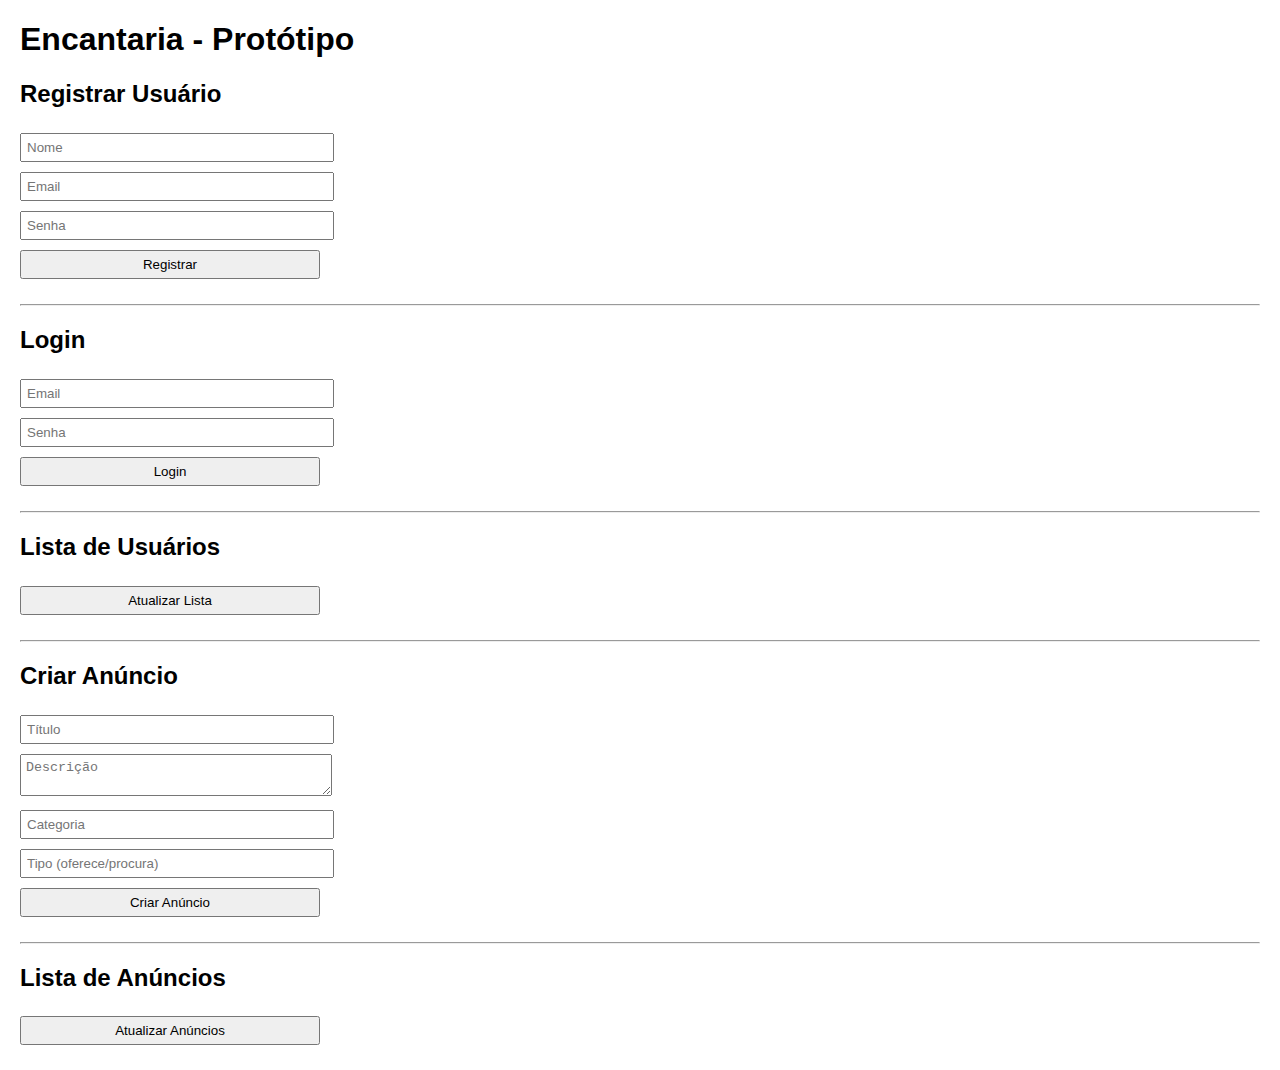
<file: frontend/index.html>
<!DOCTYPE html>
<html lang="pt-BR">
<head>
  <meta charset="UTF-8">
  <title>Encantaria - Protótipo</title>
  <style>
    body { font-family: Arial, sans-serif; margin: 20px; }
    input, button, textarea { margin: 5px 0; padding: 5px; width: 300px; }
    hr { margin: 20px 0; }
  </style>
</head>
<body>
  <h1>Encantaria - Protótipo</h1>

  <!-- Registro -->
  <h2>Registrar Usuário</h2>
  <input type="text" id="reg_nome" placeholder="Nome"><br>
  <input type="email" id="reg_email" placeholder="Email"><br>
  <input type="password" id="reg_senha" placeholder="Senha"><br>
  <button onclick="registrar()">Registrar</button>
  <p id="reg_msg"></p>
  <hr>

  <!-- Login -->
  <h2>Login</h2>
  <input type="email" id="login_email" placeholder="Email"><br>
  <input type="password" id="login_senha" placeholder="Senha"><br>
  <button onclick="logar()">Login</button>
  <p id="login_msg"></p>
  <hr>

  <!-- Usuários -->
  <h2>Lista de Usuários</h2>
  <button onclick="listarUsuarios()">Atualizar Lista</button>
  <ul id="usuarios_list"></ul>
  <hr>

  <!-- Anúncios -->
  <h2>Criar Anúncio</h2>
  <input type="text" id="anuncio_titulo" placeholder="Título"><br>
  <textarea id="anuncio_descricao" placeholder="Descrição"></textarea><br>
  <input type="text" id="anuncio_categoria" placeholder="Categoria"><br>
  <input type="text" id="anuncio_tipo" placeholder="Tipo (oferece/procura)"><br>
  <button onclick="criarAnuncio()">Criar Anúncio</button>
  <p id="anuncio_msg"></p>
  <hr>

  <h2>Lista de Anúncios</h2>
  <button onclick="listarAnuncios()">Atualizar Anúncios</button>
  <ul id="anuncios_list"></ul>

  <script>
    let token = "";

    async function registrar() {
      const res = await fetch('http://127.0.0.1:5000/register', {
        method: 'POST',
        headers: { 'Content-Type': 'application/json' },
        body: JSON.stringify({
          nome: document.getElementById('reg_nome').value,
          email: document.getElementById('reg_email').value,
          senha: document.getElementById('reg_senha').value
        })
      });
      const data = await res.json();
      document.getElementById('reg_msg').innerText = JSON.stringify(data);
    }

    async function logar() {
      const res = await fetch('http://127.0.0.1:5000/login', {
        method: 'POST',
        headers: { 'Content-Type': 'application/json' },
        body: JSON.stringify({
          email: document.getElementById('login_email').value,
          senha: document.getElementById('login_senha').value
        })
      });
      const data = await res.json();
      if(data.token){
        token = data.token;
        document.getElementById('login_msg').innerText = "Login realizado com sucesso!";
      } else {
        document.getElementById('login_msg').innerText = JSON.stringify(data);
      }
    }

    async function listarUsuarios() {
      const res = await fetch('http://127.0.0.1:5000/usuarios');
      const data = await res.json();
      const ul = document.getElementById('usuarios_list');
      ul.innerHTML = "";
      data.forEach(u => {
        const li = document.createElement('li');
        li.innerText = `${u.nome} (${u.email}) - ${u.tipo_usuario}`;
        ul.appendChild(li);
      });
    }

    async function criarAnuncio() {
      if(!token){
        alert("Faça login antes de criar anúncio!");
        return;
      }
      const res = await fetch('http://127.0.0.1:5000/anuncios', {
        method: 'POST',
        headers: { 
          'Content-Type': 'application/json',
          'Authorization': token
        },
        body: JSON.stringify({
          titulo: document.getElementById('anuncio_titulo').value,
          descricao: document.getElementById('anuncio_descricao').value,
          categoria: document.getElementById('anuncio_categoria').value,
          tipo: document.getElementById('anuncio_tipo').value
        })
      });
      const data = await res.json();
      document.getElementById('anuncio_msg').innerText = JSON.stringify(data);
    }

    async function listarAnuncios() {
      const res = await fetch('http://127.0.0.1:5000/anuncios');
      const data = await res.json();
      const ul = document.getElementById('anuncios_list');
      ul.innerHTML = "";
      data.forEach(a => {
        const li = document.createElement('li');
        li.innerText = `[${a.tipo}] ${a.titulo} - ${a.descricao}`;
        ul.appendChild(li);
      });
    }
  </script>
</body>
</html>
</file>
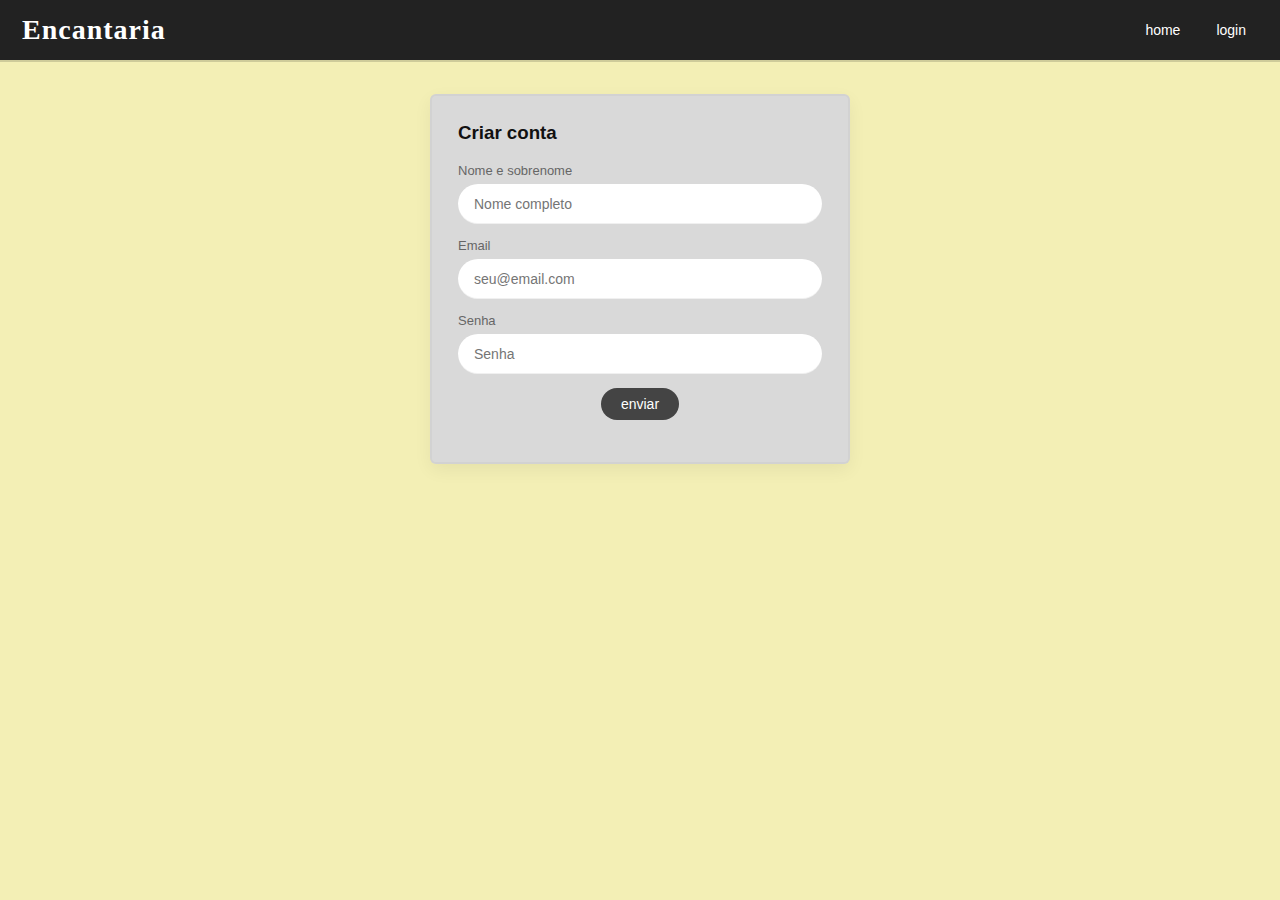
<file: frontend/cadastro.html>
<!doctype html>
<html lang="pt-BR">
<head>
  <meta charset="utf-8" />
  <title>Encantaria — Cadastro</title>
  <link rel="stylesheet" href="styles.css" />
</head>
<body>
  <header class="header">
    <div class="logo">Encantaria</div>
    <nav class="nav">
      <a href="index.html">home</a>
      <a href="login.html">login</a>
    </nav>
  </header>

  <main class="container" style="display:flex; justify-content:center; align-items:flex-start;">
    <div class="card" role="form" aria-label="Formulário de cadastro">
      <h3 style="margin-top:0">Criar conta</h3>

      <div class="form-group">
        <label class="form-label">Nome e sobrenome</label>
        <input id="nome" type="text" placeholder="Nome completo" />
      </div>

      <div class="form-group">
        <label class="form-label">Email</label>
        <input id="email" type="email" placeholder="seu@email.com" />
      </div>

      <div class="form-group">
        <label class="form-label">Senha</label>
        <input id="senha" type="password" placeholder="Senha" />
      </div>

      <div style="text-align:center;">
        <button class="btn" onclick="registrar()">enviar</button>
      </div>

      <p id="msg" style="margin-top:12px;color:var(--muted)"></p>
    </div>
  </main>

  <script>
    async function registrar(){
      const payload = {
        nome: document.getElementById('nome').value,
        email: document.getElementById('email').value,
        senha: document.getElementById('senha').value,
        tipo_usuario: "artista"
      };
      try{
        const res = await fetch('/register', {
          method:'POST',
          headers:{ 'Content-Type':'application/json' },
          body: JSON.stringify(payload)
        });
        const data = await res.json();
        document.getElementById('msg').innerText = data.message || data.error || JSON.stringify(data);
        if(res.ok) setTimeout(()=> location.href = 'login.html', 900);
      }catch(e){
        document.getElementById('msg').innerText = 'Erro ao conectar com o servidor.';
      }
    }
  </script>
</body>
</html>
</file>
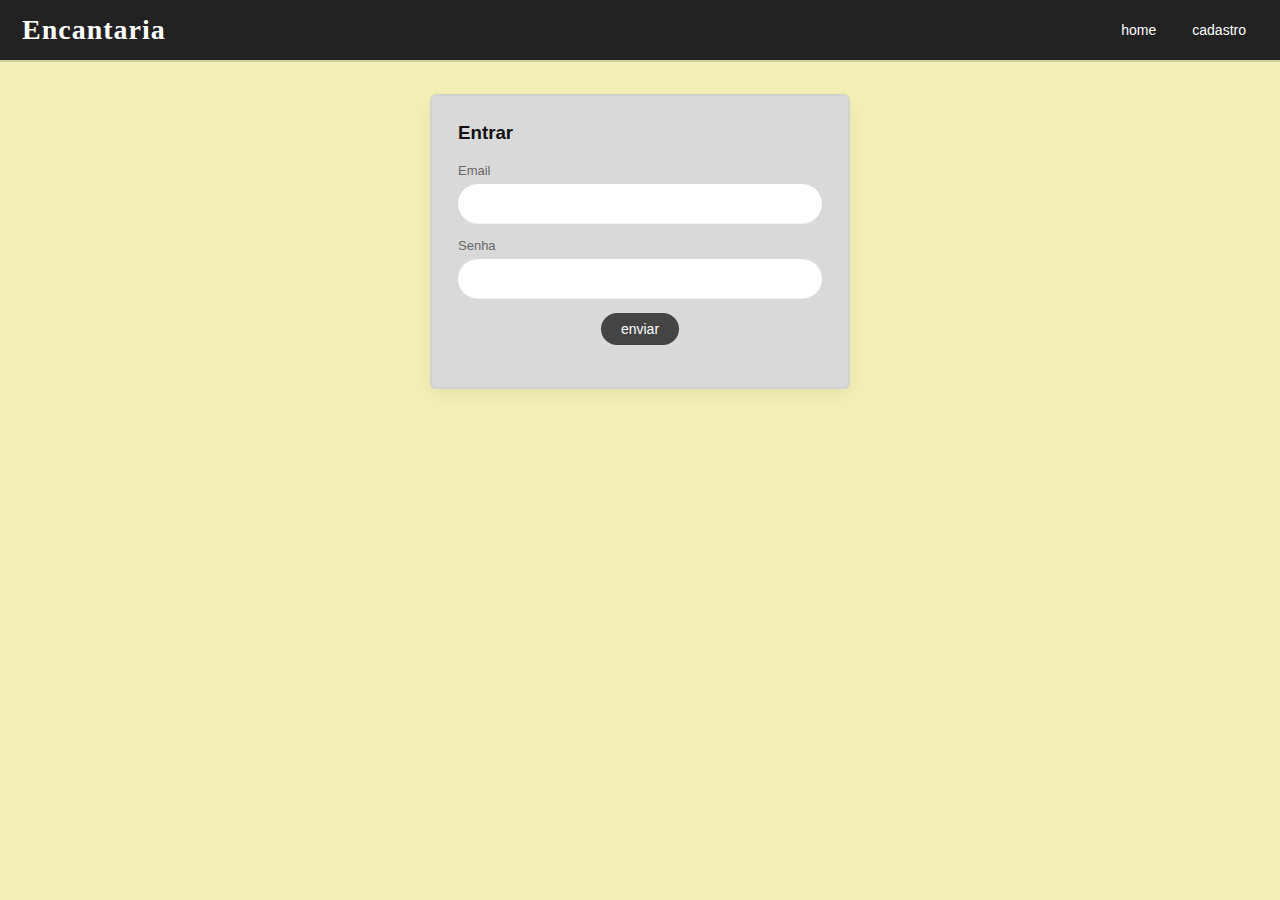
<file: frontend/criar-anuncio.html>
<!doctype html>
<html lang="pt-BR">
<head>
  <meta charset="utf-8" />
  <title>Encantaria — Publicar</title>
  <link rel="stylesheet" href="styles.css" />
</head>
<body>
  <header class="header">
    <div class="logo">Encantaria</div>
    <nav class="nav">
      <a href="index.html">home</a>
      <a href="recem-chegados.html">voltar</a>
    </nav>
  </header>

  <main class="container" style="display:flex; justify-content:center;">
    <div class="card" style="width:500px;">
      <h3>Publicar Novo Talento</h3>
      <p style="font-size:13px; color:var(--muted); margin-bottom:20px;">
        Divulgue sua arte ou encontre artistas para o seu evento.
      </p>

      <div class="form-group">
        <label class="form-label">Título do Anúncio</label>
        <input id="titulo" type="text" placeholder="Ex: Cantor de MPB para eventos" />
      </div>

      <div class="form-group">
        <label class="form-label">Categoria</label>
        <select id="categoria" style="width:100%; padding:12px; border-radius:20px; border:none; box-shadow: inset 0 -1px 0 rgba(0,0,0,0.06); font-family:inherit;">
          <option value="Música">Música</option>
          <option value="Dança">Dança</option>
          <option value="Teatro">Teatro</option>
          <option value="Circo">Circo</option>
          <option value="Pintura">Pintura / Artes Visuais</option>
          <option value="Fotografia">Fotografia</option>
          <option value="Literatura">Literatura</option>
          <option value="Artesanato">Artesanato</option>
          <option value="Cinema">Cinema & Vídeo</option>
          <option value="Moda">Moda</option>
          <option value="Eventos">Produção de Eventos</option>
          <option value="Outros">Outros</option>
        </select>
      </div>

      <div class="form-group">
        <label class="form-label">Eu quero...</label>
        <select id="tipo" style="width:100%; padding:12px; border-radius:20px; border:none; box-shadow: inset 0 -1px 0 rgba(0,0,0,0.06); font-family:inherit;">
          <option value="oferece">Oferecer meu serviço (Sou Artista)</option>
          <option value="procura">Contratar um artista (Sou Cliente)</option>
        </select>
      </div>

      <div class="form-group">
        <label class="form-label">Descrição Detalhada</label>
        <textarea id="descricao" placeholder="Conte mais sobre sua experiência, cachê base, disponibilidade..."></textarea>
      </div>

      <div style="display:flex; gap:10px;">
        <div class="form-group" style="flex:1">
          <label class="form-label">Cidade</label>
          <input id="cidade" type="text" value="Belém" />
        </div>
        <div class="form-group" style="width:80px">
          <label class="form-label">UF</label>
          <input id="estado" type="text" value="PA" />
        </div>
      </div>

      <div style="text-align:center; margin-top:14px;">
        <button class="btn" onclick="publicar()">Publicar Agora</button>
      </div>
      <p id="msg" style="text-align:center; margin-top:10px; color:var(--muted)"></p>
    </div>
  </main>

  <script>
    // Verifica se usuário está logado
    const token = localStorage.getItem('enc_token');
    if(!token) {
      alert('Você precisa estar logado para publicar.');
      window.location.href = 'login.html';
    }

    async function publicar() {
      const btn = document.querySelector('.btn');
      btn.disabled = true;
      btn.innerText = "Enviando...";

      const payload = {
        titulo: document.getElementById('titulo').value,
        categoria: document.getElementById('categoria').value,
        tipo: document.getElementById('tipo').value,
        descricao: document.getElementById('descricao').value,
        cidade: document.getElementById('cidade').value,
        estado: document.getElementById('estado').value
      };

      try {
        const res = await fetch('/anuncios', {
          method: 'POST',
          headers: {
            'Content-Type': 'application/json',
            'Authorization': token
          },
          body: JSON.stringify(payload)
        });

        if(res.ok) {
          document.getElementById('msg').innerText = "Sucesso! Redirecionando...";
          setTimeout(() => window.location.href = 'recem-chegados.html', 1000);
        } else {
          const err = await res.json();
          document.getElementById('msg').innerText = err.error || "Erro ao publicar.";
          btn.disabled = false;
          btn.innerText = "Publicar Agora";
        }
      } catch(e) {
        console.error(e);
        document.getElementById('msg').innerText = "Erro de conexão.";
        btn.disabled = false;
      }
    }
  </script>
</body>
</html>
</file>
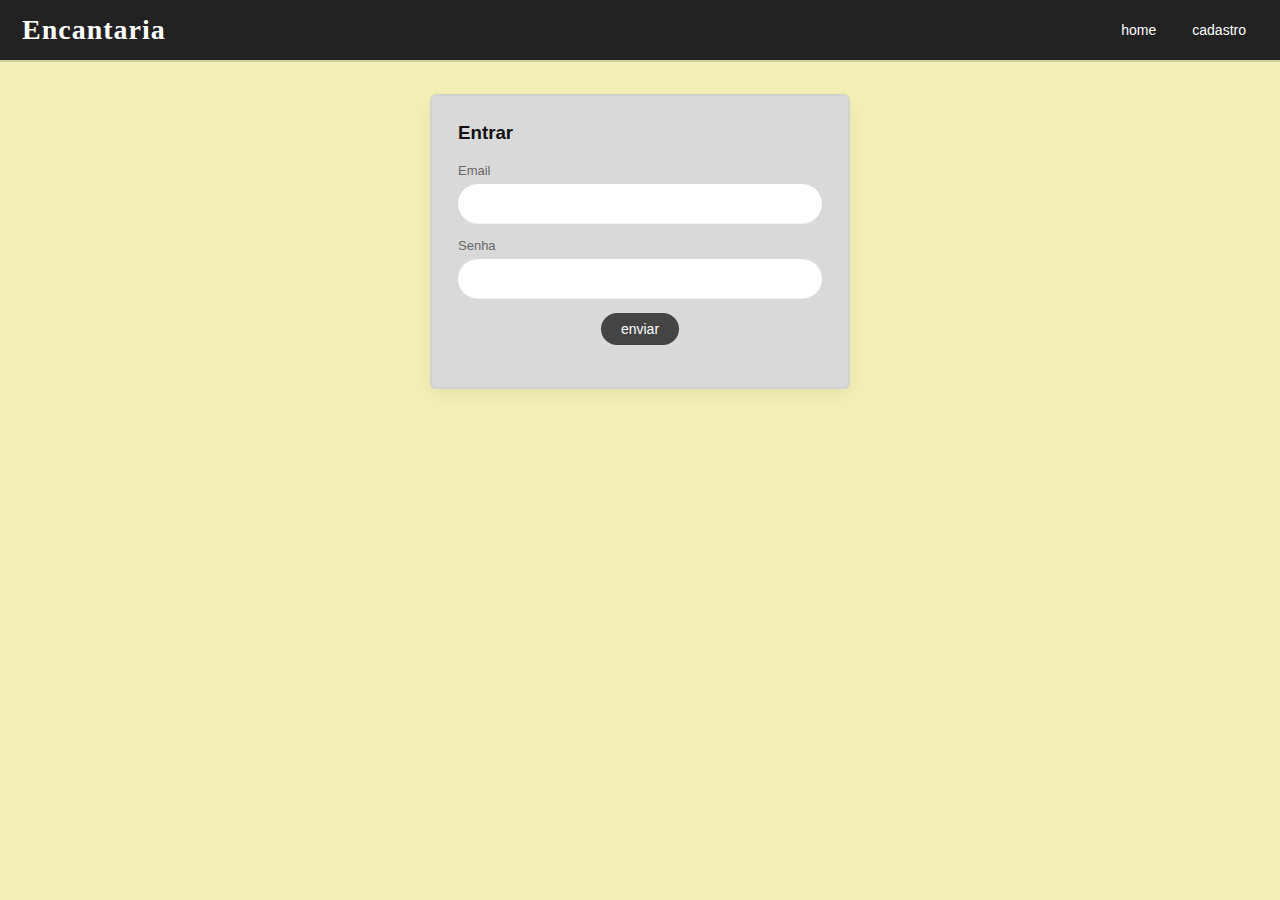
<file: frontend/login.html>
<!doctype html>
<html lang="pt-BR">
<head>
  <meta charset="utf-8" />
  <title>Encantaria — Login</title>
  <link rel="stylesheet" href="styles.css" />
</head>
<body>
  <header class="header">
    <div class="logo">Encantaria</div>
    <nav class="nav">
      <a href="index.html">home</a>
      <a href="cadastro.html">cadastro</a>
    </nav>
  </header>

  <main class="container" style="display:flex; justify-content:center; align-items:flex-start;">
    <div class="card" aria-label="Formulário de login">
      <h3 style="margin-top:0">Entrar</h3>

      <div class="form-group">
        <label class="form-label">Email</label>
        <input id="email" type="email" />
      </div>

      <div class="form-group">
        <label class="form-label">Senha</label>
        <input id="senha" type="password" />
      </div>

      <div style="text-align:center;">
        <button class="btn" onclick="logar()">enviar</button>
      </div>

      <p id="msg" style="margin-top:12px;color:var(--muted)"></p>
    </div>
  </main>

  <script>
async function logar() {
  const btn = document.querySelector('.btn');
  btn.disabled = true;

  const payload = {
    email: document.getElementById('email').value,
    senha: document.getElementById('senha').value
  };

  try {
    const res = await fetch('/login', {
      method: 'POST',
      headers: { 'Content-Type': 'application/json' },
      body: JSON.stringify(payload)
    });

    // tenta ler JSON de forma segura
    let data;
    const contentType = res.headers.get('content-type') || '';
    if (contentType.includes('application/json')) {
      data = await res.json();
    } else {
      data = { text: await res.text() };
    }

    if (res.ok && data.token) {
      localStorage.setItem('enc_token', data.token);
      document.getElementById('msg').innerText = 'Login realizado! Redirecionando...';
      setTimeout(() => location.href = 'recem-chegados.html', 700);
    } else {
      // mostra a mensagem do backend se existir, senão o texto cru
      document.getElementById('msg').innerText = data.error || data.message || data.text || 'Credenciais inválidas';
    }
  } catch (err) {
    console.error(err);
    document.getElementById('msg').innerText = 'Erro ao conectar com o servidor.';
  } finally {
    btn.disabled = false;
  }
}
</script>
</body>
</html>
</file>
<file: frontend/styles.css>
:root{
  --bg: #F3EFB5; /* amarelo pálido */
  --panel: #d9d9d9; /* cartão cinza */
  --accent: #222; /* header */
  --muted: #666;
  --card-radius: 14px;
  --gap: 18px;
}

*{box-sizing:border-box}
body{
  margin:0;
  font-family: "Helvetica Neue", Arial, sans-serif;
  background: var(--bg);
  color:#111;
  -webkit-font-smoothing:antialiased;
}

.header{
  background:var(--accent);
  color:white;
  display:flex;
  align-items:center;
  justify-content:space-between;
  padding:14px 22px;
  box-shadow:0 2px 0 rgba(0,0,0,0.15);
}
.logo{
  font-family: "Georgia", serif;
  font-size:28px;
  letter-spacing:1px;
  font-weight:700;
}
.nav{
  display:flex;
  gap:12px;
  align-items:center;
}
.nav a, .nav button{
  background:transparent;
  color:white;
  border:none;
  padding:8px 12px;
  cursor:pointer;
  text-decoration:none;
  font-size:14px;
}
.container{
  max-width:980px;
  margin:20px auto;
  background:transparent;
  padding:14px;
  min-height:520px;
}

/* HERO (home) */
.hero{
  background:linear-gradient(#fff0, rgba(0,0,0,0.02));
  padding:20px;
  border-radius:6px;
  margin-bottom:16px;
}
.hero .intro{
  background: #f6f0d2;
  padding:18px;
  border-radius:4px;
  max-width:760px;
  margin-bottom:12px;
  box-shadow: 0 0 0 1px rgba(0,0,0,0.04);
}
.hero img{
  width:100%;
  border-radius:4px;
  display:block;
  box-shadow:0 1px 0 rgba(0,0,0,0.08);
}

/* form-card (cadastro / login) */
.card{
  width:420px;
  background:var(--panel);
  padding:28px;
  border-radius:6px;
  box-shadow: 0 0 0 2px rgba(0,0,0,0.03) inset, 0 6px 18px rgba(0,0,0,0.06);
}
.form-group{ margin-bottom:14px; }
.form-label{ font-size:13px; color:var(--muted); margin-bottom:6px; display:block; }
input[type="text"], input[type="email"], input[type="password"], textarea{
  width:100%;
  padding:12px 16px;
  border-radius:20px;
  border: none;
  outline:none;
  box-shadow: inset 0 -1px 0 rgba(0,0,0,0.06);
  font-size:14px;
}
textarea{ min-height:80px; border-radius:8px; padding:10px; width:100%; }

.btn{
  display:inline-block;
  padding:8px 20px;
  border-radius:18px;
  background:#444;
  color:white;
  border:none;
  cursor:pointer;
  text-decoration:none;
  font-size:14px;
}

/* small rounded listing card (recém-chegados) */
.listings{
  display:flex;
  gap:18px;
  flex-wrap:wrap;
}
.listing{
  width:220px;
  background:#ececec;
  border-radius:18px;
  padding:12px;
  text-align:center;
  box-shadow:0 6px 18px rgba(0,0,0,0.05);
}
.listing img{ width:100%; height:120px; object-fit:cover; border-radius:12px; margin-bottom:10px; }

/* sidebar menu small */
.side-menu{
  position:fixed;
  top:68px;
  right:18px;
  background:#c9c0c0;
  padding:8px;
  border-radius:6px;
  width:110px;
  box-shadow:0 6px 12px rgba(0,0,0,0.08);
  font-size:13px;
}
.side-menu a{ display:block; color:#222; padding:6px 4px; text-decoration:none; }

/* tiny responsive tweaks */
@media (max-width:980px){
  .container{ padding:10px; margin:8px; }
  .card{ width:90%; margin:0 auto; }
  .listings{ justify-content:center }
  .side-menu{ display:none; }
}
</file>
